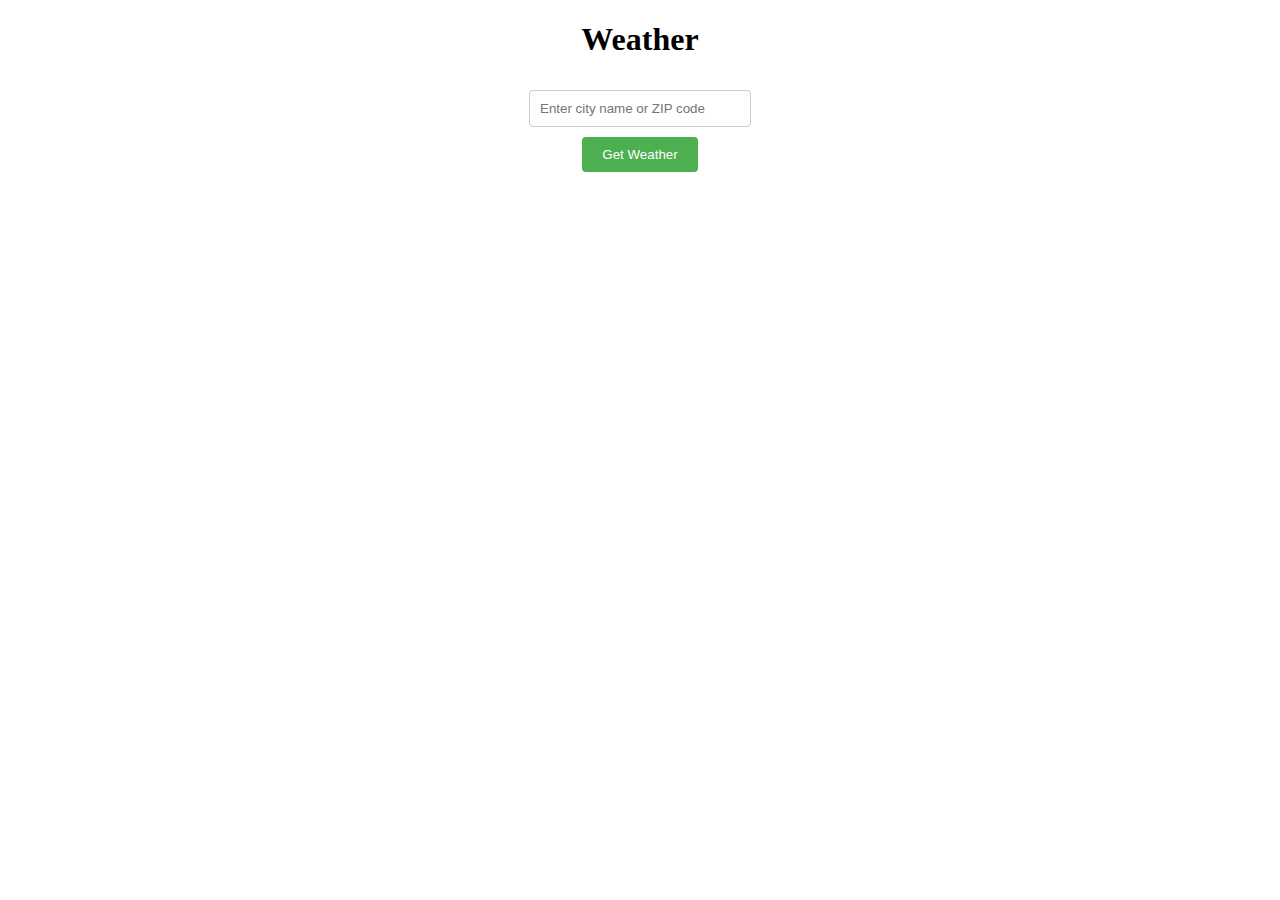
<file: q1/index.html>
<!DOCTYPE html>
<html>
  <head>
    <meta charset="UTF-8" />
    <title>Weather</title>
    <link rel="stylesheet" type="text/css" href="index.css" />
  </head>
  <body>
    <div class="container">
      <h1>Weather</h1>
      <input
        type="text"
        id="cityName"
        placeholder="Enter city name or ZIP code"
      />
      <button onclick="getWeather()">Get Weather</button>
      <div id="weatherInfo"></div>
    </div>

    <script src="index.js"></script>
  </body>
</html>
</file>
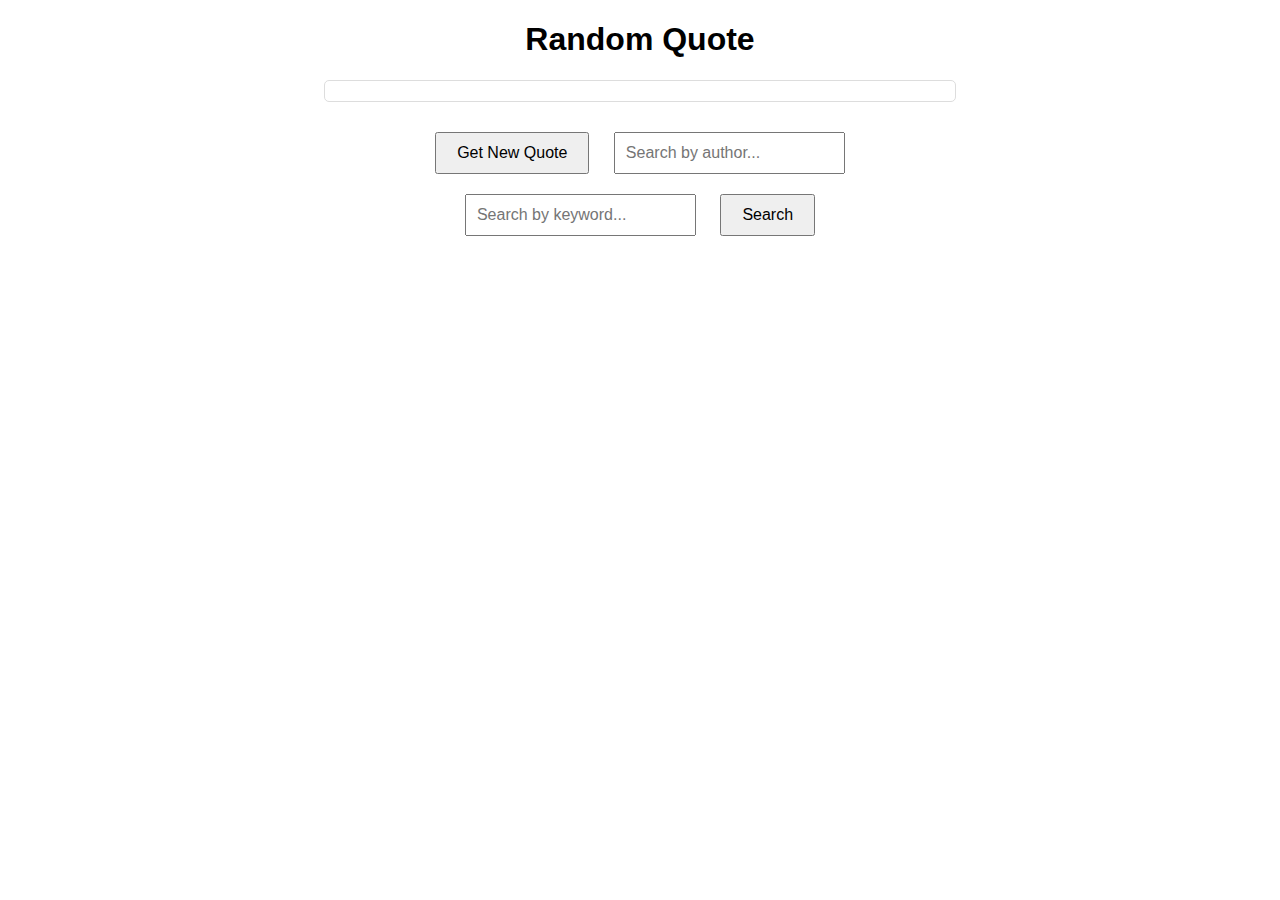
<file: q2/index.html>
<!DOCTYPE html>
<html lang="en">
<head>
    <meta charset="UTF-8">
    <title>Random Quote</title>
    <link rel="stylesheet" href="index.css">
</head>
<body>
    <div class="container">
        <h1>Random Quote</h1>
        <div id="quoteDisplay"></div>
        <button id="newQuoteButton">Get New Quote</button>
        <input type="text" id="author" placeholder="Search by author...">
        <input type="text" id="keyword" placeholder="Search by keyword...">
        <button id="searchButton">Search</button>
    </div>

    <script src="index.js"></script>
</body>
</html>
</file>
<file: q1/index.css>
.container {
  width: 300px;
  margin: auto;
  text-align: center;
}

input[type="text"] {
  width: 200px;
  padding: 10px;
  margin: 10px 0;
  border: 1px solid #ccc;
  border-radius: 4px;
}

button {
  padding: 10px 20px;
  background-color: #4caf50;
  color: white;
  border: none;
  border-radius: 4px;
  cursor: pointer;
}

button:hover {
  background-color: #45a049;
}

#weatherInfo {
  margin-top: 20px;
}
</file>
<file: q2/index.css>
body {
    font-family: Arial, sans-serif;
}

.container {
    width: 50%;
    margin: 0 auto;
    text-align: center;
}

#quoteDisplay {
    margin: 20px 0;
    padding: 10px;
    border: 1px solid #ddd;
    border-radius: 5px;
}

button {
    margin: 10px;
    padding: 10px 20px;
    font-size: 16px;
    cursor: pointer;
}

input {
    margin: 10px;
    padding: 10px;
    font-size: 16px;
}
</file>
